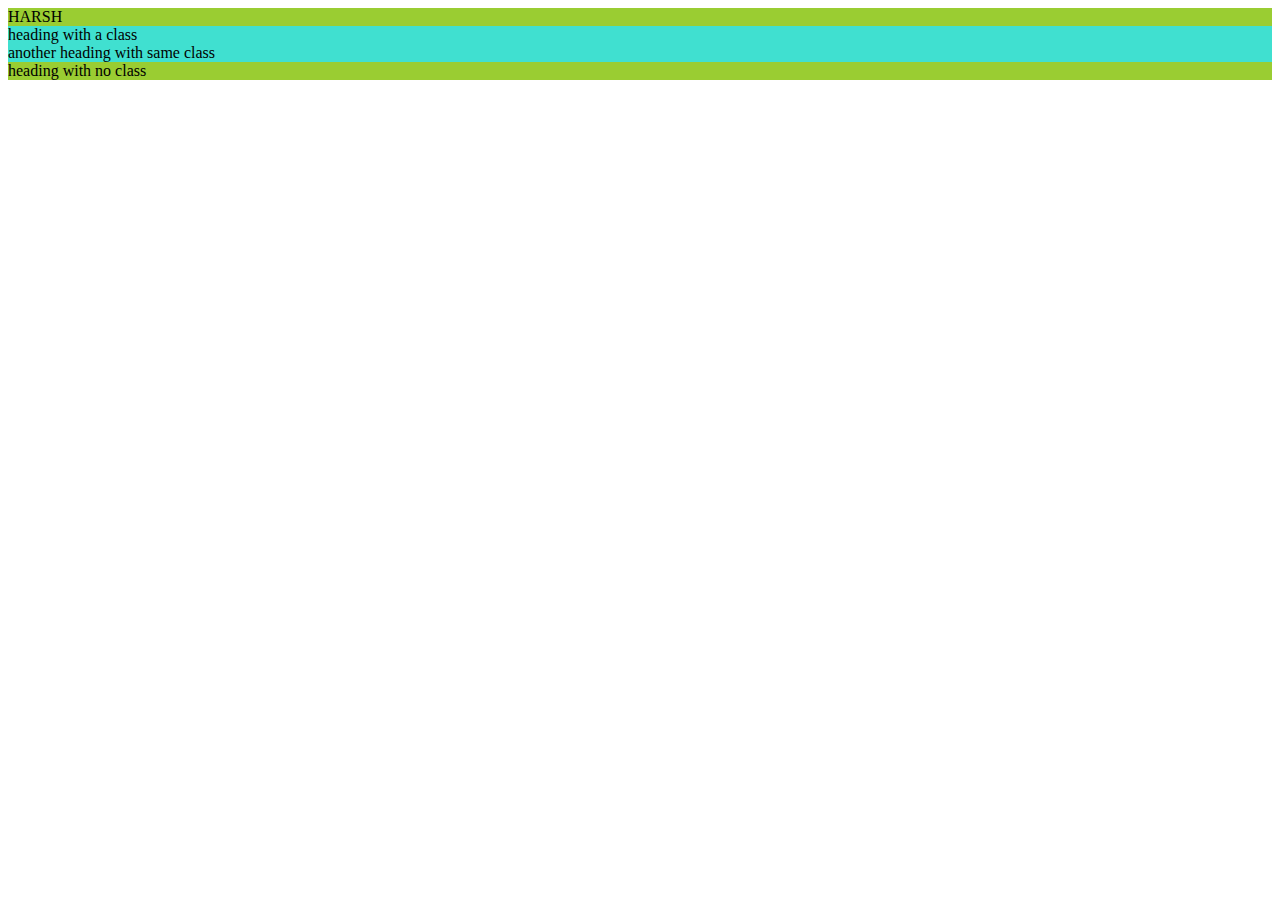
<file: day2/index.html>
<!DOCTYPE html>
<html lang="en">
<head>
    <meta charset="UTF-8">
    <meta name="viewport" content="width=q, initial-scale=1.0">
    <title>Document</title>
    <style>
        div{
            background-color: yellowgreen;
        }
        .haha{
            background-position: 5px;
            background-color: turquoise;
        }
    </style>
</head>
<body>
    <div 
    style=" text-decoration: wavy; 
    text-transform: uppercase; ">
    Harsh
    </div>
    <div class="haha">heading with a class</div>
    <div class="haha">another heading with same class</div>
    <div>heading with no class</div>
</body>
</html>
</file>
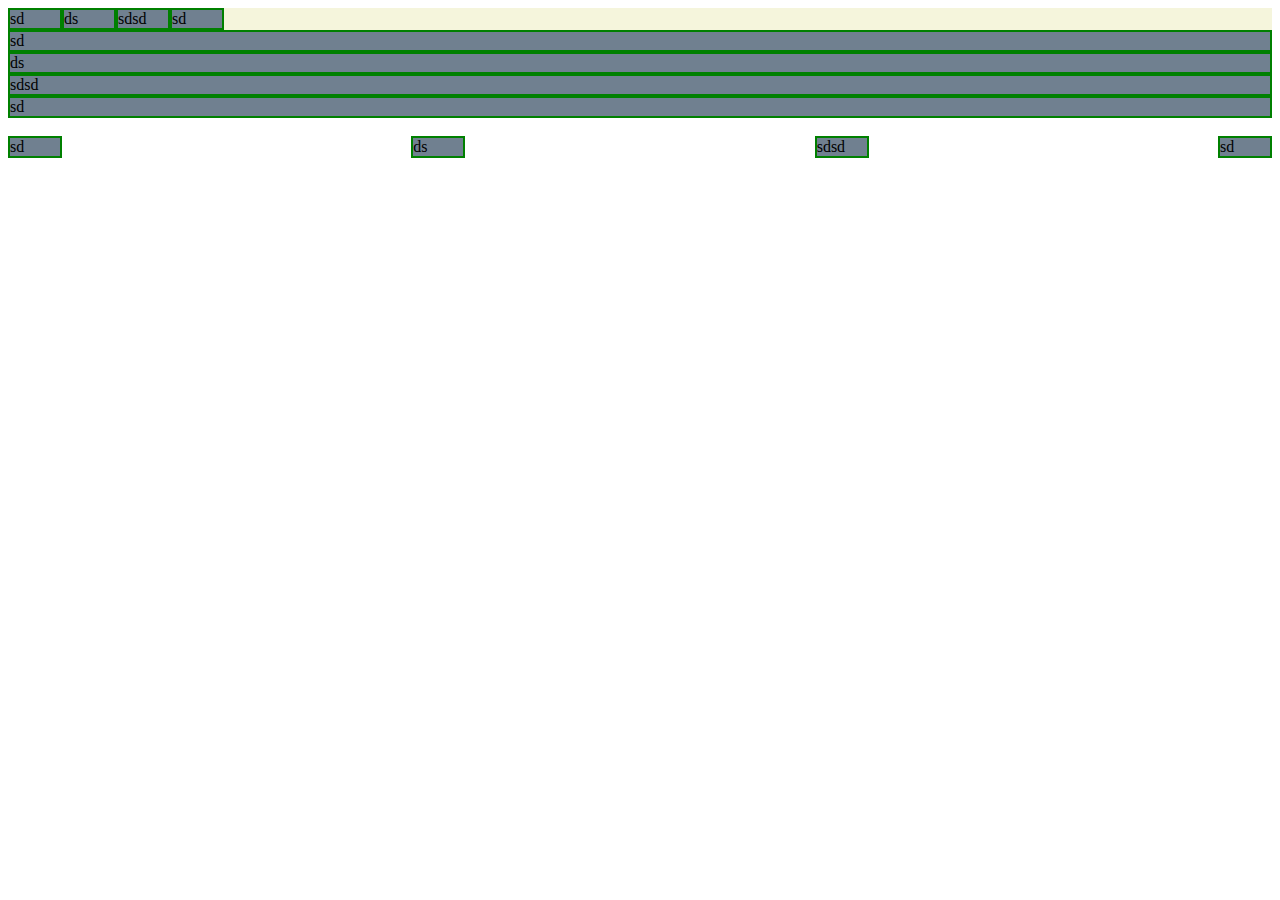
<file: day2/flex.html>
<!DOCTYPE html>
<html lang="en">
<head>
    <meta charset="UTF-8">
    <meta name="viewport" content="width=device-width, initial-scale=1.0">
    <title>Document</title>
<style>
    .parent{
        background-color: beige;
        display: flex;
    }
    .parent1
    {
        background-color: red;
        justify-content: space-around;
        display: flex;
    }
    .parent3{
        justify-content: space-between;
        display: flex;
    }
    .child{
        border: 2px solid green;
        background-color: slategrey;
        flex-basis: 50px;
    }
</style>
</head>
<body>
    <div class="parent">
        <div class="child">sd</div>
        <div class="child">ds</div>
        <div class="child">sdsd</div>
        <div class="child">sd</div>
       <br> 
    </div>
    <div class="parent2">
        <div class="child">sd</div>
        <div class="child">ds</div>
        <div class="child">sdsd</div>
        <div class="child">sd</div>
<br>
    </div>
    <div class="parent3">
        <div class="child">sd</div>
        <div class="child">ds</div>
        <div class="child">sdsd</div>
        <div class="child">sd</div>
    </div>
</body>
</html>
</file>
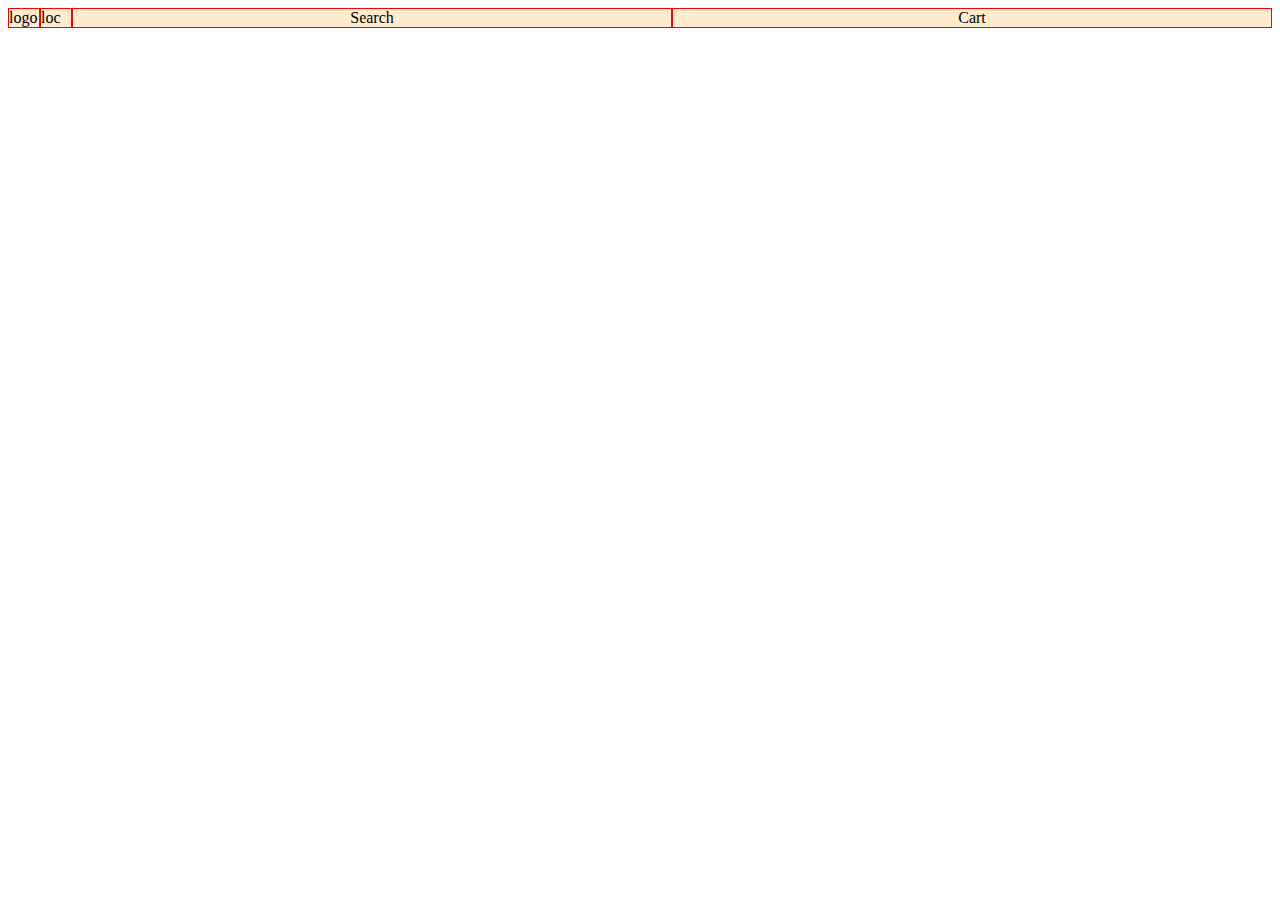
<file: day2/flexbox.html>
<!DOCTYPE html>
<html lang="en">
<head>
    <meta charset="UTF-8">
    <meta name="viewport" content="width=device-width, initial-scale=1.0">
    <title>Document</title>
    <link rel="stylesheet" href="style3.css">
</head>
<body>
    <div class="parent">
        <div class="child">logo</div>
        <div class="child">loc</div>
        <div class="child searchBox">Search</div>
        <div class="child cart">Cart</div>
        
    </div>
</body>
</html>
</file>
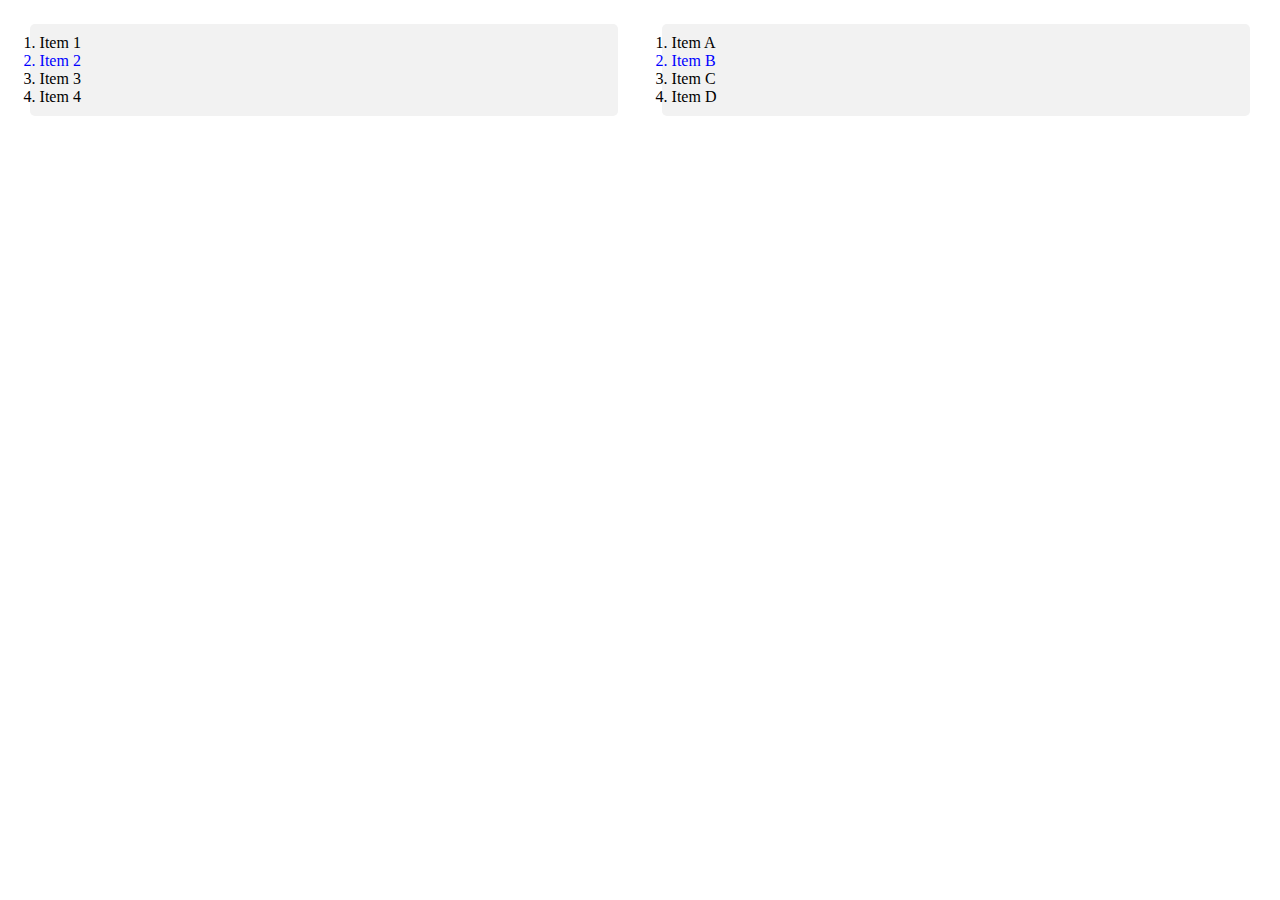
<file: day2/hdhd.html>
<!DOCTYPE html>
<html lang="en">
<head>
<meta charset="UTF-8">
<meta name="viewport" content="width=device-width, initial-scale=1.0">
<title>Ordered Lists with Different Colors</title>
<style>
    
  .list-container {
    display: flex;
    justify-content: space-around;
  }
  .ordered-list {
    background-color: aqua;
    width: 45%;
    background-color: #f2f2f2;
    padding: 10px;
    border-radius: 5px;
  }
  .ordered-list li:nth-child(2) {
    color: blue;
  }
</style>
</head>
<body>

<div class="list-container">
  <ol class="ordered-list">
    <li>Item 1</li>
    <li>Item 2</li>
    <li>Item 3</li>
    <li>Item 4</li>
  </ol>
  <ol class="ordered-list">
    <li>Item A</li>
    <li>Item B</li>
    <li>Item C</li>
    <li>Item D</li>
  </ol>
</div>

</body>
</html>
</file>
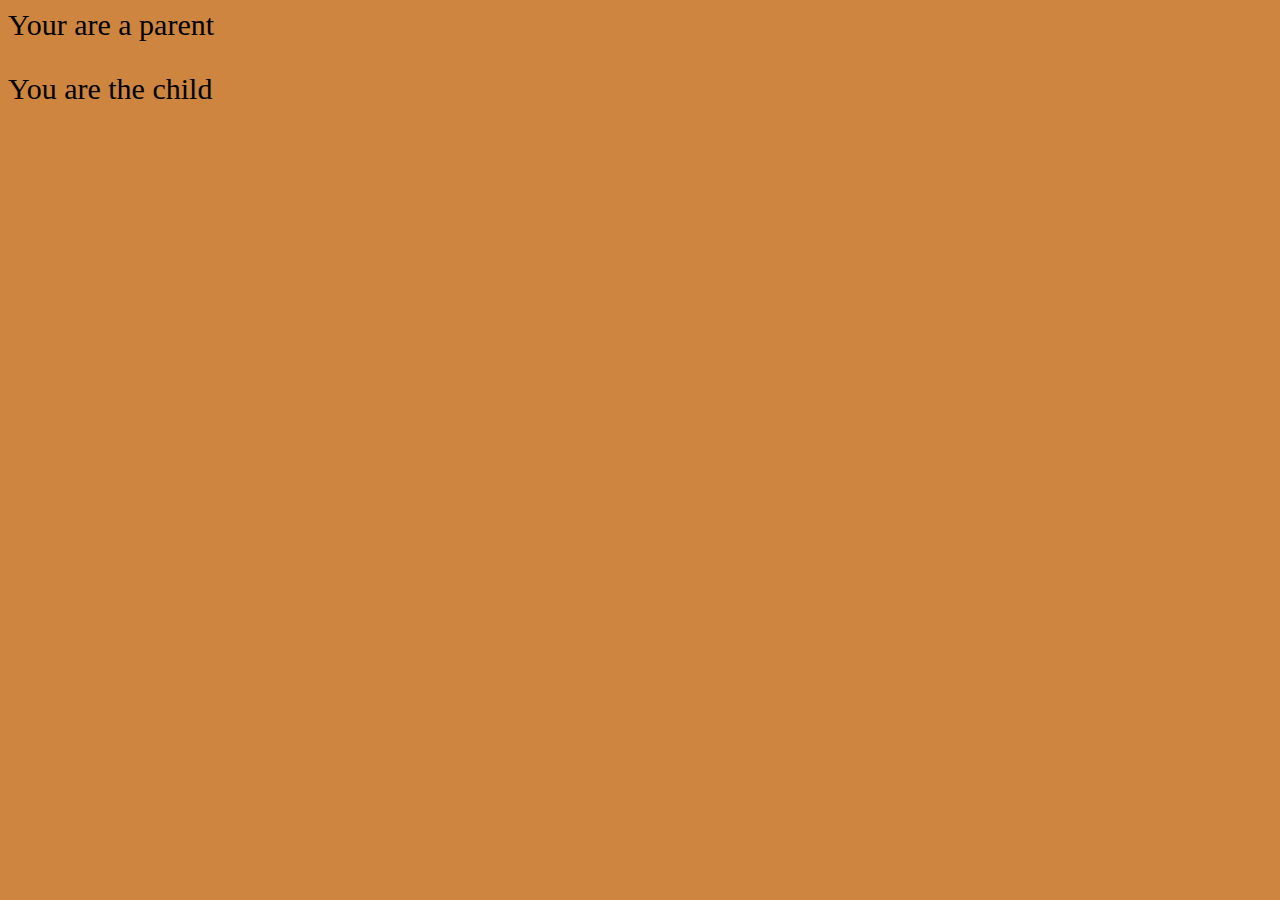
<file: day2/hmm.html>
<!DOCTYPE html>
<html lang="en">
<head>
    <meta charset="UTF-8">
    <meta name="viewport" content="width=device-width, initial-scale=1.0">
    <title>Document</title>
    <link rel="stylesheet" href="style2.css">
</head>
<body>
    <div class="parent">Your are a parent
    <p class="chlid">You are the child</p>
</div>
</body>
</html>
</file>
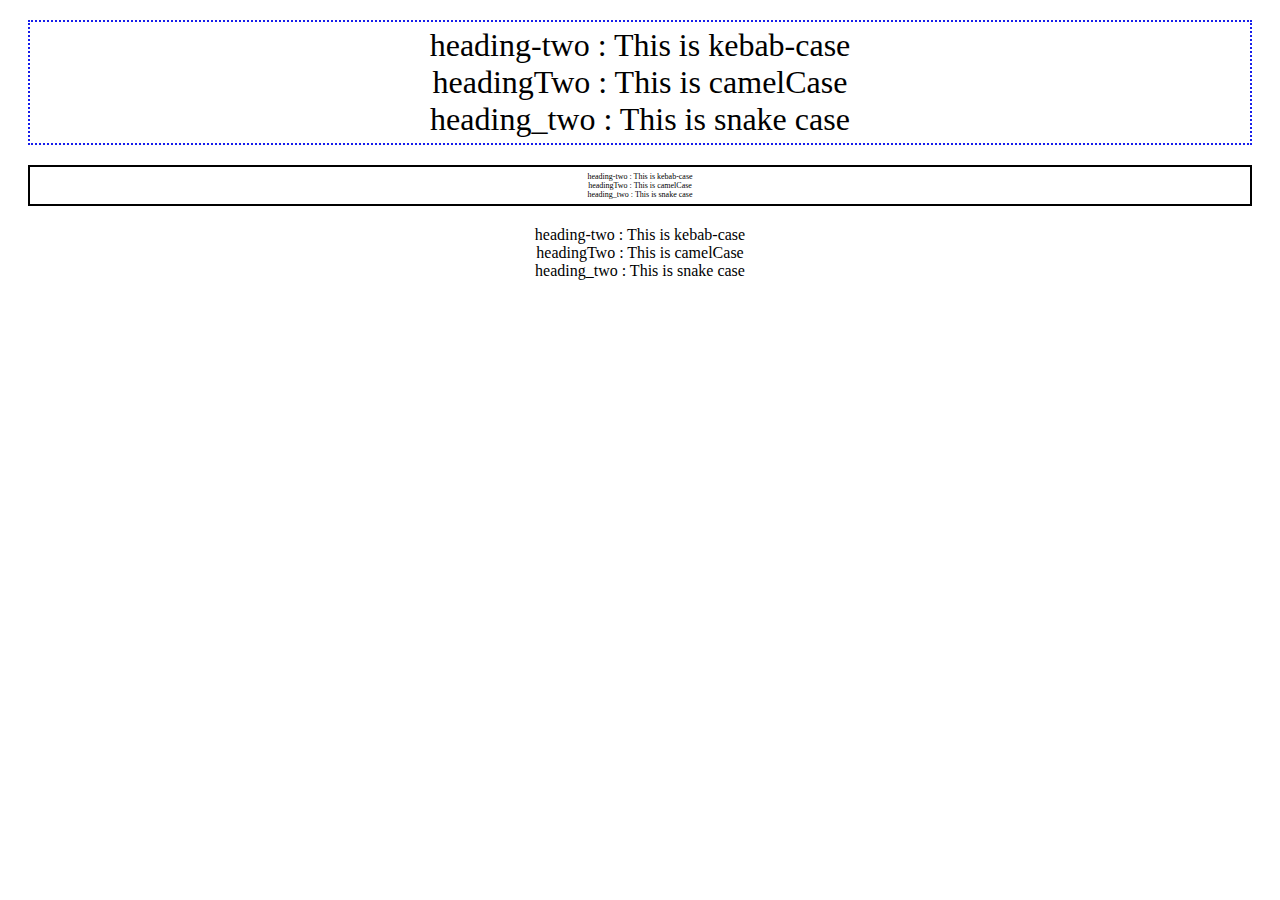
<file: day2/index2.html>
<!DOCTYPE html>
<html lang="en">
<head>
    <meta charset="UTF-8">
    <meta name="viewport" content="width=device-width, initial-scale=1.0">
    <title>Document</title>
    <link rel="stylesheet" href="style.css">
    <style>
        .big-text{
            font-size: 32px;
            border: 2px dotted;
            border-color: rgb(23, 30, 235);
            padding: 5px; 
            margin: 20px;
        }
        .small-text{
            font-size: 8px;
            border: 2px solid;
            padding: 5px;
            margin: 20px
        }
    </style>
</head>
<body>
    <div class="heading2 big-text">
        heading-two : This is kebab-case <br>
        headingTwo  : This is camelCase <br>
        heading_two : This is snake case

    </div>
    <div class="heading2 small-text">
        heading-two : This is kebab-case <br>
        headingTwo  : This is camelCase <br>
        heading_two : This is snake case

    </div>
    <div class="heading2 normal" >
        heading-two : This is kebab-case <br>
        headingTwo  : This is camelCase <br>
        heading_two : This is snake case

    </div>

</body>
</html>
</file>
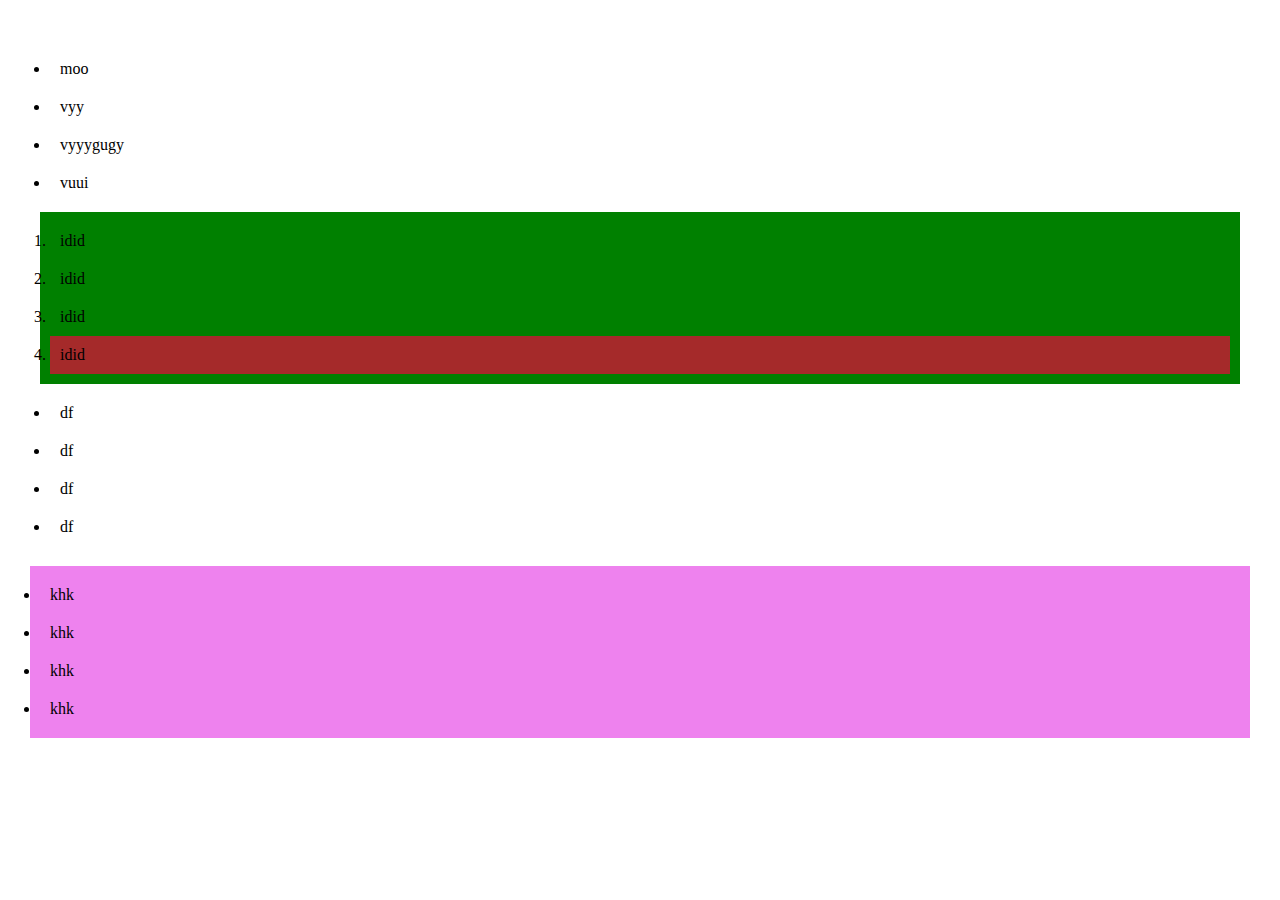
<file: day2/j.html>
<!DOCTYPE html>
<html lang="en">
<head>
    <meta charset="UTF-8">
    <meta name="viewport" content="width=device-width, initial-scale=1.0">
    <title>Document</title>
    <style>
        *{
            margin: 0;
            padding: 10px;
            box-sizing: border-box;
        }
        .parent>ul{
            background-color: violet;
        }
        .parent {ol{ 
           
            background-color: green;
        }
   } ol :last-child{
        background-color: brown;
    }
    </style>
</head>
<body>
    <div class="parent">
        <div>
            <ul>
                <li>moo</li>
                <li>vyy</li>
                <li>vyyygugy</li>
                <li>vuui</li>
            </ul>
            <ol>
                <li>idid</li>
                <li>idid</li>
                <li>idid</li>
                <li>idid</li>
            </ol>
            <ul>
                <li>df</li>
                <li>df</li>
                <li>df</li>
                <li>df</li>
            </ul>
        </div>
        <ul>
            <li>khk</li>
            <li>khk</li>
            <li>khk</li>
            <li>khk</li>
        </ul>
    </div>
   
</body>
</html>
</file>
<file: day2/style3.css>
.parent{
    background-color: aqua;
    display: flex;
}

.child
{
    background-color: blanchedalmond;
    border: 1px solid red;
    flex-basis: 30px;
    justify-content: flex-start;
}
.searchBox{
    flex-grow: 1;
    text-align: center;
}
.cart{
    flex-grow: 1;
    text-align: center;
}
</file>
<file: day2/style2.css>
*{
    background-color: peru;
}
.parent{
    font-size: 30px;
}
.child{
    font-size: 5rem;
}
</file>
<file: day2/style.css>
*{
    text-align: center;
    align-items: baseline;
    grid-auto-flow: column;
}
</file>
